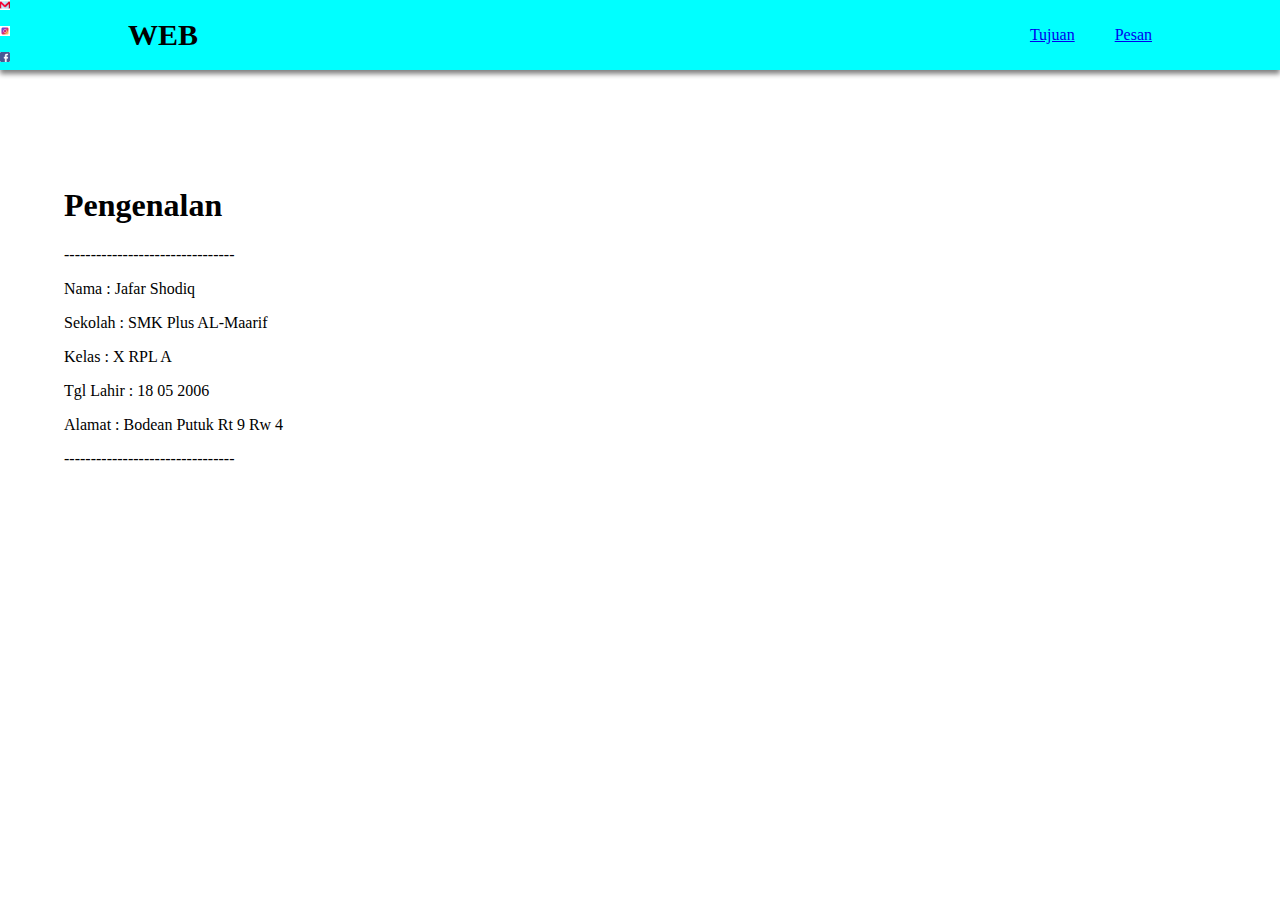
<file: index.html>
<!DOCTYPE html>
<html lang="en">
<head>
    <meta charset="UTF-8">
    <meta http-equiv="X-UA-Compatible" content="IE=edge">
    <meta name="viewport" content="width=device-width, initial-scale=1.0">
    <title>Fisrt web</title>


    <link rel="stylesheet" href="stylesheet.css">
</head>
<body>
    <nav class="nb">
        <h1>WEB</h1>
        <div class="gmb">
            <a href="https://accounts.google.com/Login?hl=ID" target="_self"><img class="pcs" src="[data-uri]" alt=""></a><p></p>
            <a href="https://www.instagram.com/accounts/login/" target="_self"><img class="pcs" src="[data-uri]" alt=""></a><p></p>
            <a href="https://id-id.facebook.com/login/device-based/regular/login/?login_attempt=1" target="_self"><img class="pcs" src="[data-uri]" alt=""></a>
        </div>
        <div class="nm">
            <p><a href="tujuan.html" target="_self">Tujuan</a></p>
            <p><a href="pesan.html" target="_self">Pesan</a></p>
        </div>
    </nav>
    <section class="hp">
        <h1 style="padding-top: 3em;">Pengenalan</h1>
        <p>--------------------------------</p>
        <p>Nama       : Jafar Shodiq</p>
        <p>Sekolah    : SMK Plus AL-Maarif</p>
        <p>Kelas      : X RPL A</p>
        <p>Tgl Lahir  : 18 05 2006</p>
        <p>Alamat     : Bodean Putuk Rt 9 Rw 4</p>
        <p>--------------------------------</p>
    </section>
</body>
</html>
</file>
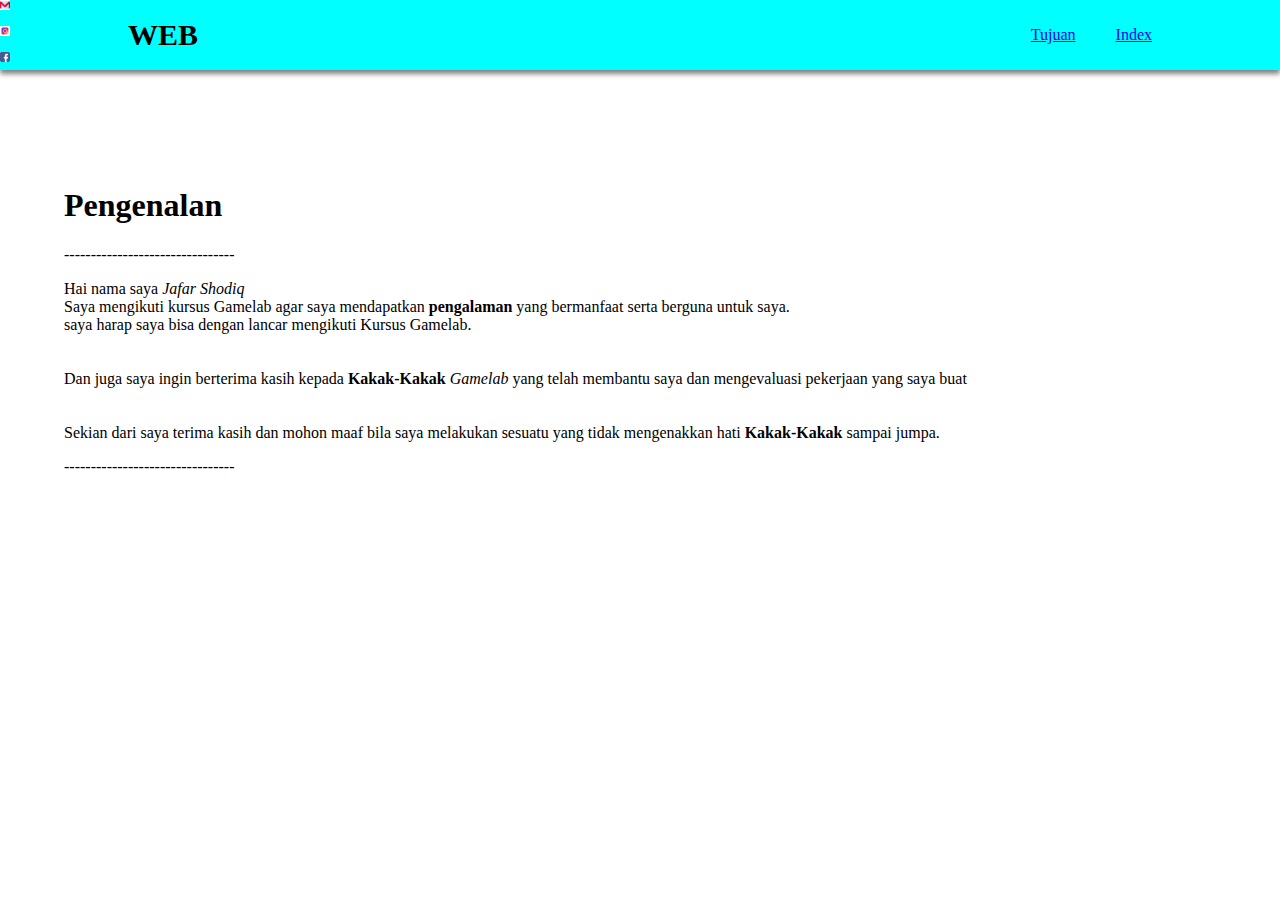
<file: pesan.html>
<!DOCTYPE html>
<html lang="en">
<head>
    <meta charset="UTF-8">
    <meta http-equiv="X-UA-Compatible" content="IE=edge">
    <meta name="viewport" content="width=device-width, initial-scale=1.0">
    <title>Fisrt web</title>


    <link rel="stylesheet" href="stylesheet.css">
</head>
<body>
    <nav class="nb">
        <h1>WEB</h1>
        <div class="gmb">
            <a href="https://accounts.google.com/Login?hl=ID" target="_self"><img class="pcs" src="[data-uri]" alt=""></a><p></p>
            <a href="https://www.instagram.com/accounts/login/" target="_self"><img class="pcs" src="[data-uri]" alt=""></a><p></p>
            <a href="https://id-id.facebook.com/login/device-based/regular/login/?login_attempt=1" target="_self"><img class="pcs" src="[data-uri]" alt=""></a>
        </div>
        <div class="nm">
            <p><a href="tujuan.html" target="_self">Tujuan</a></p>
            <p><a href="index.html" target="_self">Index</a></p>
        </div>
    </nav>
    <section class="hp">
        <h1 style="padding-top: 3em;">Pengenalan</h1>
        <p>--------------------------------</p>
        <p>
         Hai nama saya <i>Jafar Shodiq</i><br>
        Saya mengikuti kursus Gamelab agar saya mendapatkan <b>pengalaman</b> yang bermanfaat serta berguna untuk saya.<br>
        saya harap saya bisa dengan lancar mengikuti Kursus Gamelab.<br><br><br>
        Dan juga saya ingin berterima kasih kepada <b>Kakak-Kakak</b><i> Gamelab </i> yang telah membantu saya dan mengevaluasi pekerjaan yang saya buat
        <br><br><br> Sekian dari saya terima kasih dan mohon maaf bila saya melakukan sesuatu yang tidak mengenakkan hati <b>Kakak-Kakak</b> sampai jumpa.
        </p>
        <p>--------------------------------</p>
    </section>
</body>
</html>
</file>
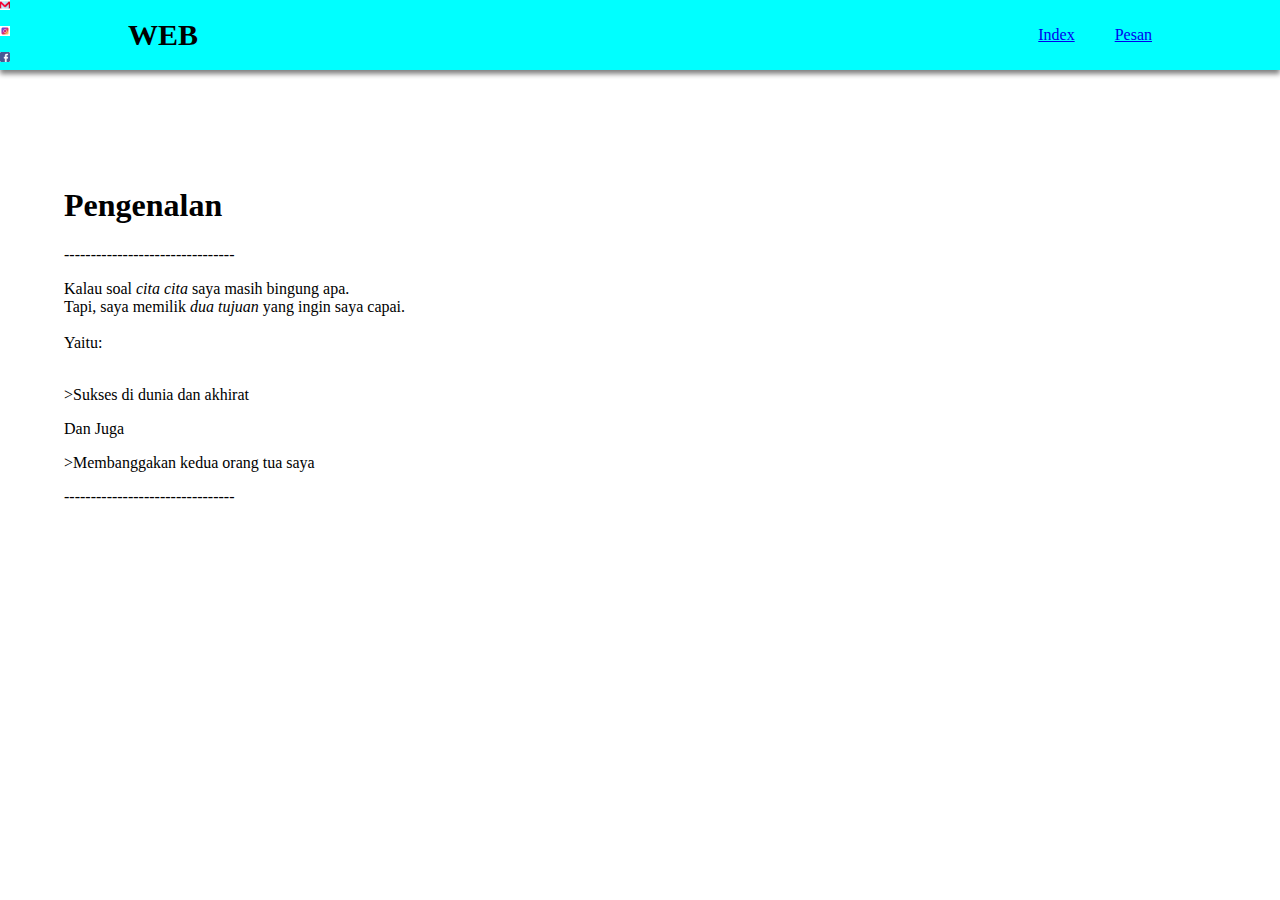
<file: tujuan.html>
<!DOCTYPE html>
<html lang="en">
<head>
    <meta charset="UTF-8">
    <meta http-equiv="X-UA-Compatible" content="IE=edge">
    <meta name="viewport" content="width=device-width, initial-scale=1.0">
    <title>Fisrt web</title>


    <link rel="stylesheet" href="stylesheet.css">
</head>
<body>
    <nav class="nb">
        <h1>WEB</h1>
        <div class="gmb">
            <a href="https://accounts.google.com/Login?hl=ID" target="_self"><img class="pcs" src="[data-uri]" alt=""></a><p></p>
            <a href="https://www.instagram.com/accounts/login/" target="_self"><img class="pcs" src="[data-uri]" alt=""></a><p></p>
            <a href="https://id-id.facebook.com/login/device-based/regular/login/?login_attempt=1" target="_self"><img class="pcs" src="[data-uri]" alt=""></a>
        </div>
        <div class="nm">
            <p><a href="index.html" target="_self">Index</a></p>
            <p><a href="pesan.html" target="_self">Pesan</a></p>
        </div>
    </nav>
    <section class="hp">
        <h1 style="padding-top: 3em;">Pengenalan</h1>
        <p>--------------------------------</p>
        <div>Kalau soal <i>cita cita</i> saya masih bingung apa.
            <br> Tapi, saya memilik<i> dua tujuan</i> yang ingin saya capai. <br><br> Yaitu:</div><br>
        <p>
            >Sukses di dunia dan akhirat
        </p>
            <div>Dan Juga</div>
            <p>>Membanggakan kedua orang tua saya</p>
        <p>--------------------------------</p>
    </section>
</body>
</html>
</file>
<file: stylesheet.css>
body {
    box-sizing: border-box;
    padding: 0;
    margin: 0;
    font-family: 'Lucida Sans';
    background-repeat: no-repeat;
    background-image: url(https://img.freepik.com/free-photo/grunge-paint-background_1409-1337.jpg?w=2000);
    background-size: cover;
}
.nb {
    background: cyan;
    height: 70px;
    display: flex;
    padding: 0 10%;
    align-items: center;
    justify-content: space-between;
    box-shadow: 0 4px 5px 0 gray ;
}
.nb > h1 {
    font-size: 30px;
}
.nm {
    display: flex;
    gap: 40px;
}
.hp {
    background: transparent;
    height: 400px;
    padding: 0 5%;
}
.pcs {
    display: flex;
    gap: 20px;
    height: 10px;
    width: 10px;
    align-items: center;
    justify-content: space-between;
}
.gmb {
    position: fixed;
    left: 0%;
    top: 0%;
    gap: 40px;
}
</file>
